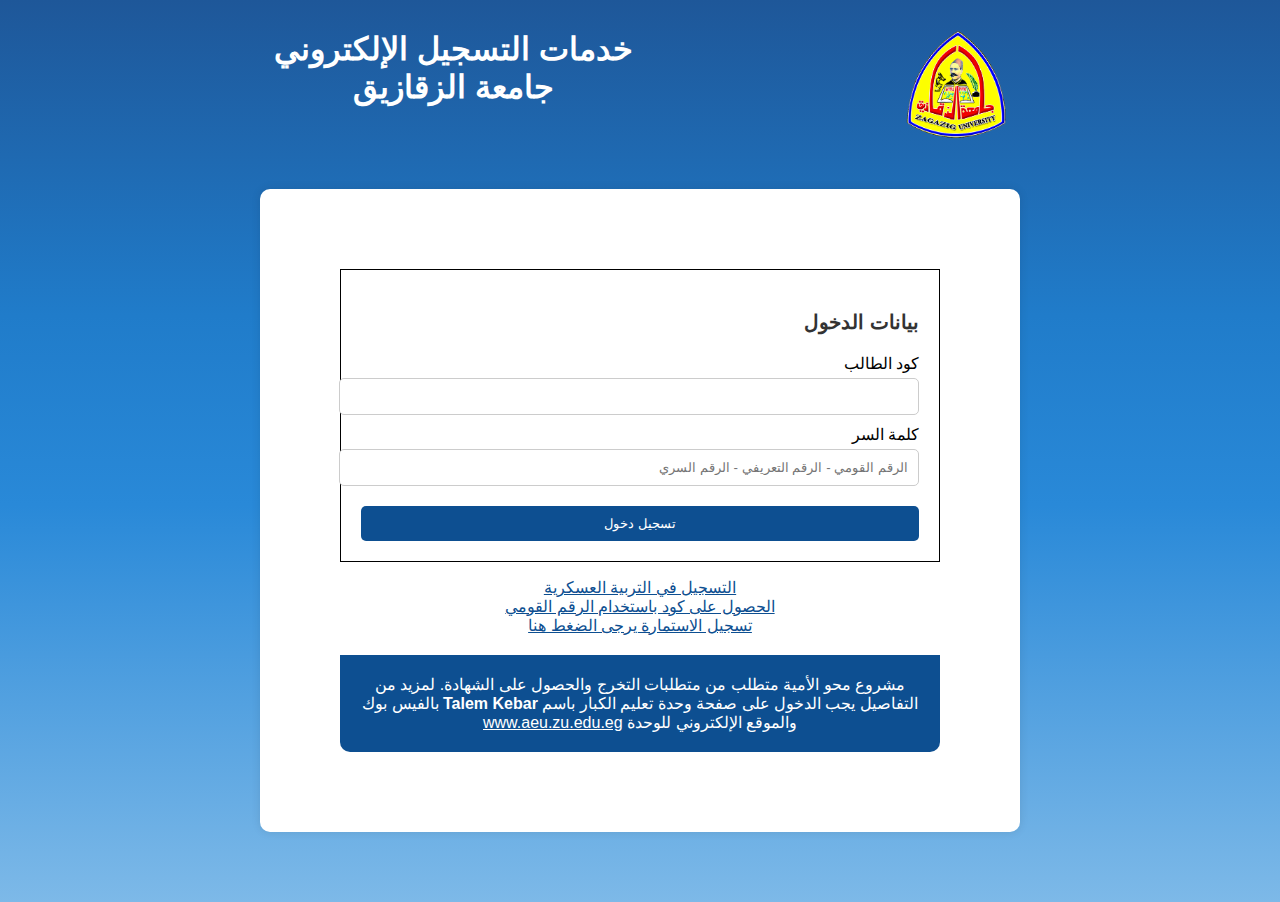
<file: index.html>
<!DOCTYPE html>
<html lang="ar">
<head>
    <meta charset="UTF-8">
    <meta name="viewport" content="width=device-width, initial-scale=1.0">
    <title>خدمات التسجيل الإلكتروني - جامعة الزقازيق</title>
    <link rel="stylesheet" href="./css/style.css">
</head>
<body>
    <div class="header">
        <img src="./img/01.png" alt="">

        <h1>خدمات التسجيل الإلكتروني
            <br> جامعة الزقازيق 
        </h1>


    </div>
    <div class="container">
        <div class="form-container">
            <form id="validationForm">
                <h3>بيانات الدخول</h3>
                <label for="username">كود الطالب</label>
                <input type="text" id="username" name="username" required>
                <label for="id">كلمة السر</label>
                <input type="text" id="id" placeholder="الرقم القومي - الرقم التعريفي - الرقم السري" name="id" required>
                <button type="submit">تسجيل دخول</button>
                <p id="error-message" class="error"></p>
            </form>

            <p class="links">
                <a href="#">التسجيل في التربية العسكرية</a><br>
                <a href="#">الحصول على كود باستخدام الرقم القومي</a><br>
                <a href="#">تسجيل الاستمارة يرجى الضغط هنا</a>
            </p>
        </div>
        <div class="footer">
            <p>مشروع محو الأمية متطلب من متطلبات التخرج والحصول على الشهادة. لمزيد من التفاصيل يجب الدخول على صفحة وحدة تعليم الكبار باسم <strong>Talem Kebar</strong> بالفيس بوك والموقع الإلكتروني للوحدة <a href="http://www.aeu.zu.edu.eg">www.aeu.zu.edu.eg</a></p>
        </div>
    </div>
    <script src="./js/scribt.js"></script>
</body>
</html>
</file>
<file: css/style.css>
body {
    font-family: Arial, sans-serif;
    /* background: linear-gradient(to top bottom, #0d4f91, #6da1d2, #f0f0f0); */
    /* background-image: linear-gradient(to left top, #0d4f91, #6da1d2, #1276eb); */

                
    background: #1e5799; /* Old browsers */
    /* IE9 SVG, needs conditional override of 'filter' to 'none' */
    background: url([data-uri]);
    background: -moz-linear-gradient(top,  #1e5799 0%, #207cca 35%, #2989d8 56%, #7db9e8 100%); /* FF3.6+ */
    background: -webkit-gradient(linear, left top, left bottom, color-stop(0%,#1e5799), color-stop(35%,#207cca), color-stop(56%,#2989d8), color-stop(100%,#7db9e8)); /* Chrome,Safari4+ */
    background: -webkit-linear-gradient(top,  #1e5799 0%,#207cca 35%,#2989d8 56%,#7db9e8 100%); /* Chrome10+,Safari5.1+ */
    background: -o-linear-gradient(top,  #1e5799 0%,#207cca 35%,#2989d8 56%,#7db9e8 100%); /* Opera 11.10+ */
    background: -ms-linear-gradient(top,  #1e5799 0%,#207cca 35%,#2989d8 56%,#7db9e8 100%); /* IE10+ */
    background: linear-gradient(to bottom,  #1e5799 0%,#207cca 35%,#2989d8 56%,#7db9e8 100%); /* W3C */
    filter: progid:DXImageTransform.Microsoft.gradient( startColorstr='#1e5799', endColorstr='#7db9e8',GradientType=0 ); /* IE6-8 */
    margin: 0;
    padding: 0;
    direction: rtl;
    text-align: center;
}

.container {
    width: 100%;
    max-width: 600px;
    margin: 0 auto;
    background-color: #fff;
    border-radius: 10px;
    box-shadow: 0 0 10px rgba(0, 0, 0, 0.1);
    padding: 80px;
    margin-top: 50px;
    margin-bottom: 70px;
}


form{
    border:1px solid black;
    padding: 20px;
    text-align: right;

}


.header{
    display: flex;
    justify-content: space-evenly;
    margin-top: 30px;
    text-align: center;
}

.header h1 {
    color: white;
    margin: 0;
}
.header img{
width: 100px;
}

.form-container h3 {
    color: #333;
    margin-bottom: 20px;
    font-size: 20px;
    font-weight: bold;
}

label {
    display: block;
    margin-bottom: 5px;
}

input {
    width: 100%;
    padding: 10px;
    margin-bottom: 10px;
    border: 1px solid #ccc;
    border-radius: 5px;
}

button {
    width: 100%;
    padding: 10px;
    background-color: #0d4f91;
    color: #fff;
    border: none;
    border-radius: 5px;
    cursor: pointer;
    margin-top: 10px;
}

button:hover {
    background-color: #083a63;
}

.error {
    color: red;
    font-size: 14px;
    display: none;
}

.links a {
    color: #0d4f91;
    margin: 7px;
}


.footer {
    padding: 20px;
    background-color: #0d4f91;
    color: #fff;
    padding: 20px;
    border-radius: 0 0 10px 10px;
    margin-top: 20px;
}

.footer p {
    margin: 0;
}

.footer a {
    color: #fff;
    text-decoration: underline;
}



/* إضافة تنسيق إضافي لصفحة النجاح */
.success-container {
    text-align: center;
    margin-top: 50px;
}

.success-container img {
    max-width: 100%;
    height: auto;
    margin-top: 20px;
}
</file>
